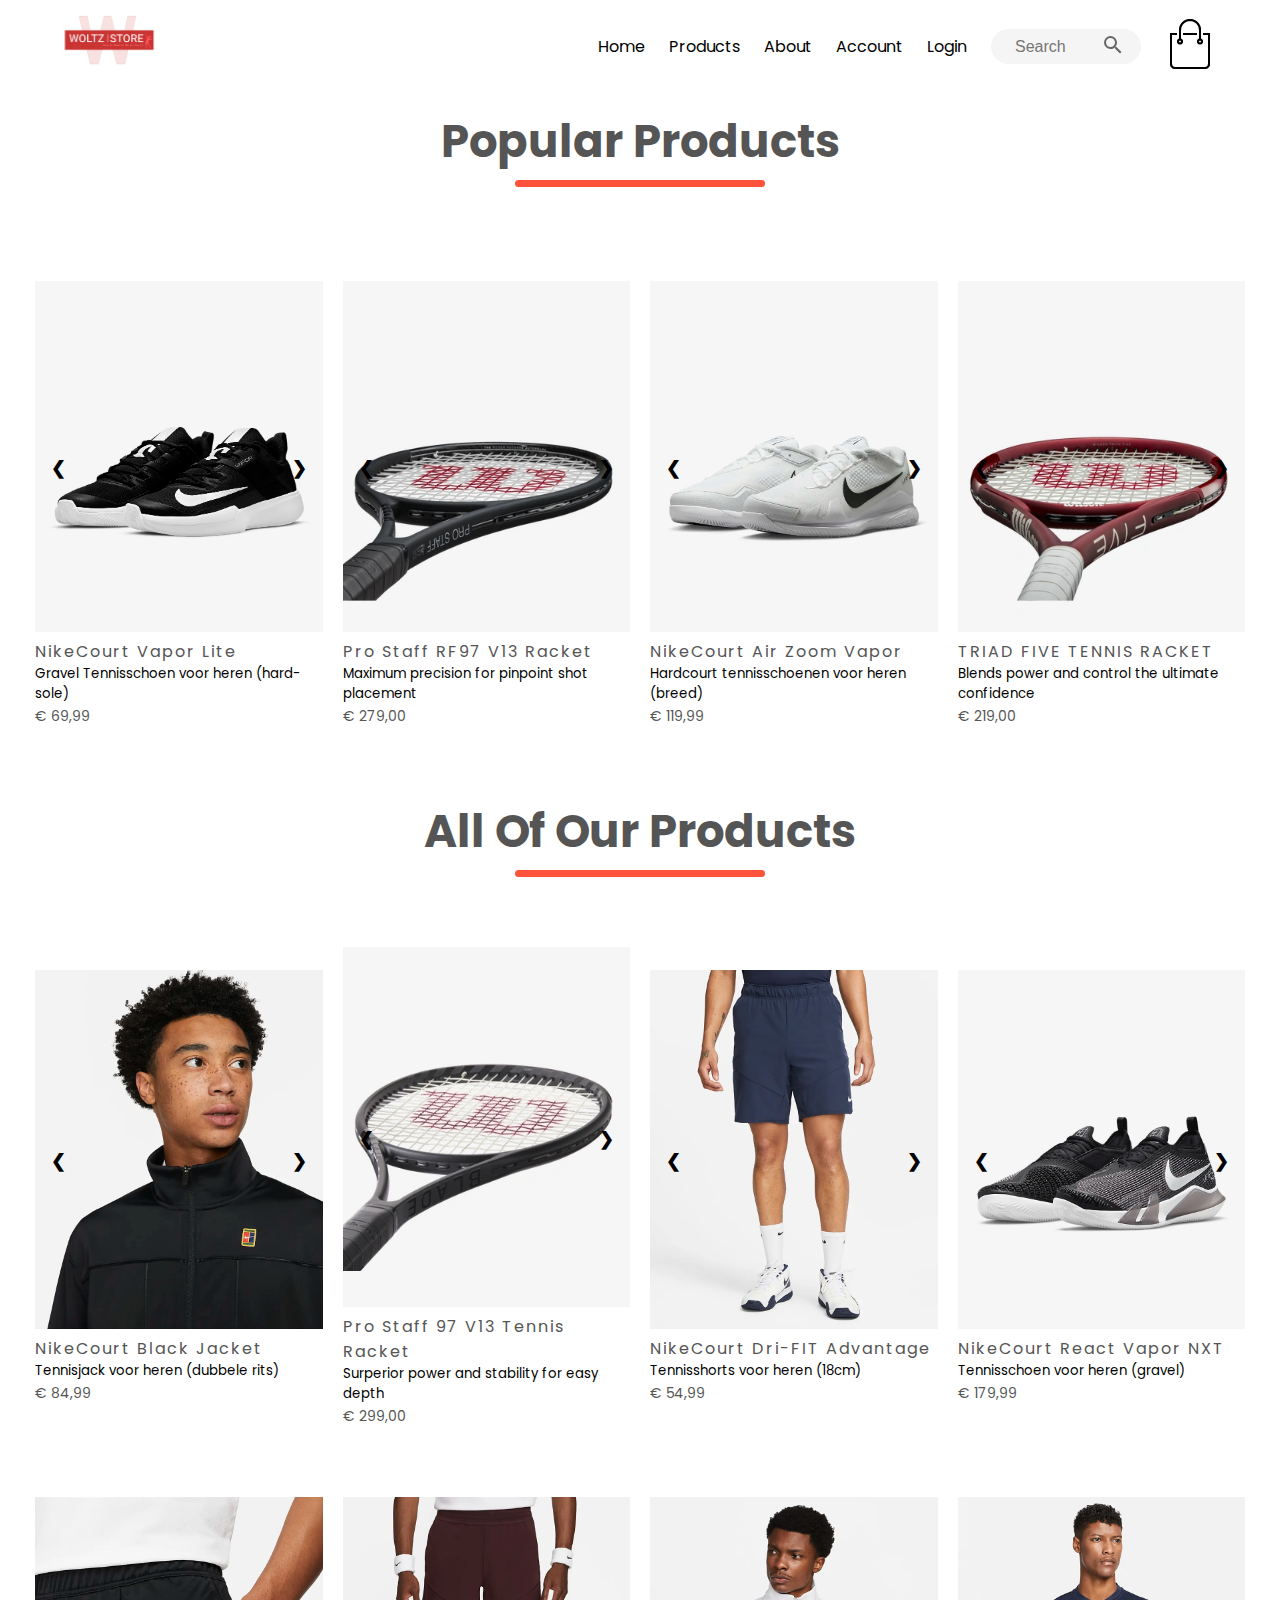
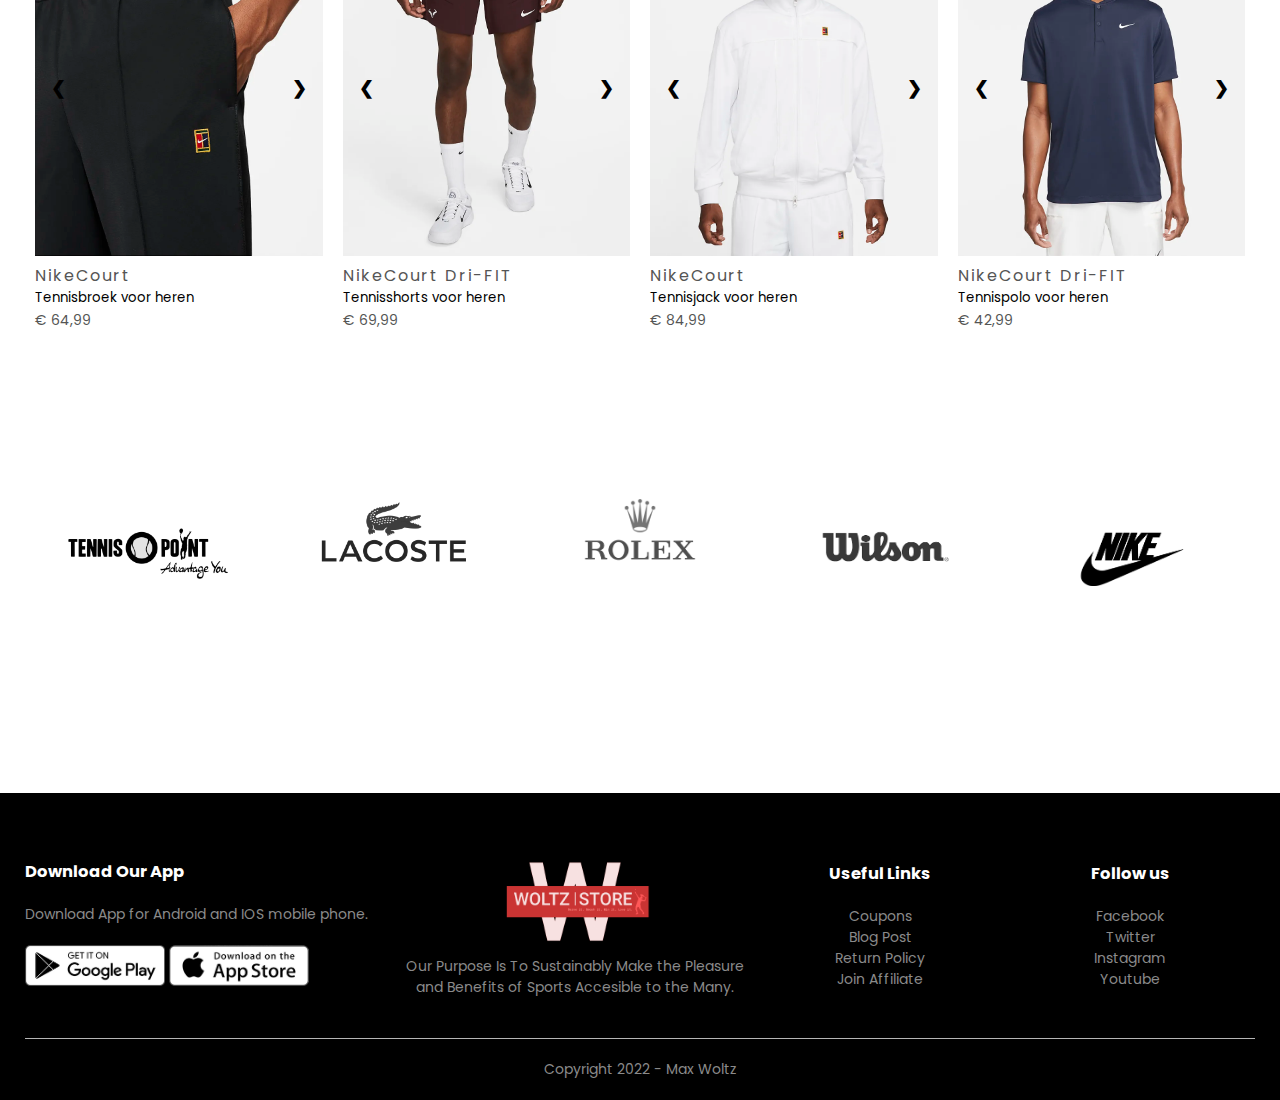
<file: products.html>
<!DOCTYPE HTML>
<html lang="en">
<head>
			<meta charset="UTF-8">
			<meta name="viewport" content="width=device-width, initial-scale=1.0">
			<title>All Products - Woltz | Store</title>
			<link rel="stylesheet" href="style.css">
			<link href="https://fonts.googleapis.com/css2?family=Poppins:wght@300;400;500;600;700&display=swap" 
			rel="stylesheet">
			<link rel="stylesheet" href="https://stackpath.bootstrapcdn.com/font-awesome/4.7.0/css/font-awesome.min.css">
			<link href="https://fonts.googleapis.com/css?family=Roboto&display=swap" rel="stylesheet">
			<script src="https://ajax.googleapis.com/ajax/libs/jquery/2.1.1/jquery.min.js"></script>
</head>
<body>


<div id="myNav" class="overlay">
  <a href="javascript:void(0)" class="closebtn" onclick="closeNav()">&times;</a>
  <div class="overlay-content">
    <a href="index.htm">Home</a>
    <a href="products.html">Products</a>
    <a href="#">About</a>
    <a href="#">Account</a>
    <a href="login.php">Login</a>
  </div>
</div>

	<div class="header2">
	<div class="container">
		<div class="navbar">
				<div class="logo">
						<img src="images/woltz-logo3.png" width="125px" class="myImg" alt="This is a WoltzStore website created by Max Woltz. &#169; Copyright all rights reserved.">
				</div>
				<nav>
					<ul id="MenuItems" class="nav-color">
						<li><a href="index.htm">Home</a></li>
						<li><a href="products.html">Products</a></li>
						<li><a href="">About</a></li>
						<li><a href="">Account</a></li>
						<li><a href="login.php">Login</a></li>
						<li class="silas">

						<div class="wrapper">
<form action="/action_page.php">
  <div class="searchBar">
    <input id="searchQueryInput" type="text" name="searchQueryInput" placeholder="Search" value="" />
    <button id="searchQuerySubmit" type="submit" name="searchQuerySubmit">
      <svg style="width:24px;height:24px" viewBox="0 0 24 24"><path fill="#666666" d="M9.5,3A6.5,6.5 0 0,1 16,9.5C16,11.11 15.41,12.59 14.44,13.73L14.71,14H15.5L20.5,19L19,20.5L14,15.5V14.71L13.73,14.44C12.59,15.41 11.11,16 9.5,16A6.5,6.5 0 0,1 3,9.5A6.5,6.5 0 0,1 9.5,3M9.5,5C7,5 5,7 5,9.5C5,12 7,14 9.5,14C12,14 14,12 14,9.5C14,7 12,5 9.5,5Z" />
      </svg>
    </button>
  </div>
</div>	
</form>

						</li>

							<li class="none">
<div class="fixed">
<div class="bottomMenu" style="display: block;"><img src="images/menu.png" onclick="openNav()"></div>

<script>
function openNav() {
  document.getElementById("myNav").style.height = "100%";
  $('.bottomMenu').fadeOut();
}
function closeNav() {
  document.getElementById("myNav").style.height = "0%";
  $('.bottomMenu').fadeIn();
}

</script>

<script type="text/javascript">
	$('.bottomMenu').hide();
        $(document).scroll(function() {
  var y = $(this).scrollTop();
  var h = window.innerHeight;
  if (y > h) {
    $('.bottomMenu').show();
  } else {
    $('.bottomMenu').hide();
  }
});
    </script>

</div>
						</li>
						</ul>
				</nav>
				<img src="images/cart-3.png" width="50px" class="carel">



				<img src="images/menu.png" class="menu-icon" onclick="menutoggle()">
		</div>
				
	</div>
  <div id="myModal" class="modal2">
  <span class="sluit">&times;</span>
  <img class="modal2-content" id="img01">
  <div id="caption"></div>
</div>
<!----- featured products ------>
	<div class="bigger-container">
		<h2 class="title">Popular Products</h2>
		<div class="row">
      <div class="col-4">
        
        <div class="slideshow-container">

    <div class="mySlides1">
    <img src="images/shoe-1-5.webp" style="width:100%" class="border-radius">
  </div>
  <div class="mySlides1">
    <img src="images/shoe-1-1.webp" style="width:100%" class="border-radius">
  </div>

  <div class="mySlides1">
    <img src="images/shoe-1-2.webp" style="width:100%" class="border-radius">
  </div>

  <div class="mySlides1">
    <img src="images/shoe-1-3.webp" style="width:100%" class="border-radius">
  </div>
  <div class="mySlides1">
    <img src="images/shoe-1-4.webp" style="width:100%" class="border-radius">
  </div>
 
  <div class="mySlides1">
    <img src="images/shoe-1-6.webp" style="width:100%" class="border-radius">
  </div>
  <div class="mySlides1">
    <img src="images/shoe-1-7.webp" style="width:100%" class="border-radius">
  </div>
  <div class="mySlides1">
    <img src="images/shoe-1-8.webp" style="width:100%" class="border-radius">
  </div>

  <a class="prev" onclick="plusSlides(-1, 0)">&#10094;</a>
  <a class="next" onclick="plusSlides(1, 0)">&#10095;</a>
</div>
        <h4 class="subtitle2">NikeCourt Vapor Lite</h4>
        <h5 class="subtitle">Gravel Tennisschoen voor heren (hard-sole)</h5>
              
        <p>€ 69,99</p>
      </div>
        <div class="col-4">
        
<div class="slideshow-container">
  <div class="mySlides2">
    <img src="images/racket-2-5.webp" style="width:100%" class="border-radius">
  </div>
  <div class="mySlides2">
    <img src="images/racket-2-1.webp" style="width:100%" class="border-radius">
  </div>

  <div class="mySlides2">
    <img src="images/racket-2-2.webp" style="width:100%" class="border-radius">
  </div>

  <div class="mySlides2">
    <img src="images/racket-2-3.webp" style="width:100%" class="border-radius">
  </div>
    <div class="mySlides2">
    <img src="images/racket-2-4.webp" style="width:100%" class="border-radius">
  </div>

  <a class="prev" onclick="plusSlides(-1, 1)">&#10094;</a>
  <a class="next" onclick="plusSlides(1, 1)">&#10095;</a>
</div>

        <h4 class="subtitle2">Pro Staff RF97 V13 Racket</h4>
        <h5 class="subtitle">Maximum precision for pinpoint shot placement</h5>
                
        <p>€ 279,00</p>
      </div>
      <div class="col-4">

        <div class="slideshow-container">
  <div class="mySlide1">
    <img src="images/shoe-2-5.webp" style="width:100%" class="border-radius">
  </div>
  <div class="mySlide1">
    <img src="images/shoe-2-1.webp" style="width:100%" class="border-radius">
  </div>

  <div class="mySlide1">
    <img src="images/shoe-2-2.webp" style="width:100%" class="border-radius">
  </div>

  <div class="mySlide1">
    <img src="images/shoe-2-3.webp" style="width:100%" class="border-radius">
  </div>
  <div class="mySlide1">
    <img src="images/shoe-2-4.webp" style="width:100%" class="border-radius">
  </div>
  <div class="mySlide1">
    <img src="images/shoe-2-6.webp" style="width:100%" class="border-radius">
  </div>
  <div class="mySlide1">
    <img src="images/shoe-2-7.webp" style="width:100%" class="border-radius">
  </div>
  <div class="mySlide1">
    <img src="images/shoe-2-8.webp" style="width:100%" class="border-radius">
  </div>

  <a class="prev" onclick="plusSlide(-1, 0)">&#10094;</a>
  <a class="next" onclick="plusSlide(1, 0)">&#10095;</a>
</div>      
        
        <h4 class="subtitle2">NikeCourt Air Zoom Vapor</h4>
        <h5 class="subtitle">Hardcourt tennisschoenen voor heren (breed)</h5>
                
        <p>€ 119,99</p>
      </div>
      <div class="col-4">
        
        <div class="slideshow-container">
    <div class="mySlide2">
    <img src="images/racket-3-5.webp" style="width:100%" class="border-radius">
  </div>
   <div class="mySlide2">
    <img src="images/racket-3-1.webp" style="width:100%" class="border-radius">
  </div>

  <div class="mySlide2">
    <img src="images/racket-3-2.webp" style="width:100%" class="border-radius">
  </div>

  <div class="mySlide2">
    <img src="images/racket-3-3.webp" style="width:100%" class="border-radius">
  </div>
  <div class="mySlide2">
    <img src="images/racket-3-4.webp" style="width:100%" class="border-radius">
  </div>

  <a class="prev" onclick="plusSlide(-1, 1)">&#10094;</a>
  <a class="next" onclick="plusSlide(1, 1)">&#10095;</a>
</div>

        <h4 class="subtitle2">TRIAD FIVE TENNIS RACKET</h4>
        <h5 class="subtitle">Blends power and control the ultimate confidence
        </h5>
              
        <p>€ 219,00</p>
      </div>
    </div>
	</div>
</div>
<!----- latest products ------>
	<div class="small-container">
		<h2 class="title">All Of Our Products</h2>
	 <div class="row">
      <div class="col-4">
        
        <div class="slideshow-container">
  <div class="mySlides3">
    <img src="images/vest-1-3.webp" style="width:100%">
  </div>

  <div class="mySlides3">
    <img src="images/vest-1-1.webp" style="width:100%">
  </div>

  <div class="mySlides3">
    <img src="images/vest-1-2.webp" style="width:100%">
  </div>
  <div class="mySlides3">
    <img src="images/vest-1-4.webp" style="width:100%">
  </div>
  <div class="mySlides3">
    <img src="images/vest-1-5.webp" style="width:100%">
  </div>
  <div class="mySlides3">
    <img src="images/vest-1-6.webp" style="width:100%">
  </div>

  <a class="prev" onclick="plusSlides3(-1, 0)">&#10094;</a>
  <a class="next" onclick="plusSlides3(1, 0)">&#10095;</a>
</div>
        <h4 class="subtitle2">NikeCourt Black Jacket</h4>
        <h5 class="subtitle">Tennisjack voor heren (dubbele rits)</h5>
              
        <p>€ 84,99</p>
      </div>
        <div class="col-4">
        
<div class="slideshow-container">
  <div class="mySlides4">
    <img src="images/racket-4-3.webp" style="width:100%">
  </div>

  <div class="mySlides4">
    <img src="images/racket-4-1.webp" style="width:100%">
  </div>
  <div class="mySlides4">
    <img src="images/racket-4-2.webp" style="width:100%">
  </div>
  <div class="mySlides4">
    <img src="images/racket-4-4.webp" style="width:100%">
  </div>
  <div class="mySlides4">
    <img src="images/racket-4-5.webp" style="width:100%">
  </div>

  <a class="prev" onclick="plusSlides3(-1, 1)">&#10094;</a>
  <a class="next" onclick="plusSlides3(1, 1)">&#10095;</a>
</div>

        <h4 class="subtitle2">Pro Staff 97 V13 Tennis Racket</h4>
        <h5 class="subtitle">Surperior power and stability for easy depth </h5>
                
        <p>€ 299,00</p>
      </div>
      <div class="col-4">

        <div class="slideshow-container">
  <div class="mySlides5">
    <img src="images/shorts-1-1.webp" style="width:100%">
  </div>

  <div class="mySlides5">
    <img src="images/shorts-1-2.webp" style="width:100%">
  </div>

  <div class="mySlides5">
    <img src="images/shorts-1-3.webp" style="width:100%">
  </div>
  <div class="mySlides5">
    <img src="images/shorts-1-4.webp" style="width:100%">
  </div>
  <div class="mySlides5">
    <img src="images/shorts-1-5.jfif" style="width:100%">
  </div>
  <div class="mySlides5">
    <img src="images/shorts-1-6.webp" style="width:100%">
  </div>
  <div class="mySlides5">
    <img src="images/shorts-1-7.webp" style="width:100%">
  </div>

  <a class="prev" onclick="plusSlides4(-1, 0)">&#10094;</a>
  <a class="next" onclick="plusSlides4(1, 0)">&#10095;</a>
</div>      
        
        <h4 class="subtitle2">NikeCourt Dri-FIT Advantage</h4>
        <h5 class="subtitle">Tennisshorts voor heren (18cm)</h5>

        <p>€ 54,99</p>
      </div>
      <div class="col-4">
        
        <div class="slideshow-container">
  <div class="mySlides6">
    <img src="images/shoe-3-5.webp" style="width:100%">
  </div>

  <div class="mySlides6">
    <img src="images/shoe-3-1.webp" style="width:100%">
  </div>

  <div class="mySlides6">
    <img src="images/shoe-3-2.webp" style="width:100%">
  </div>
  <div class="mySlides6">
    <img src="images/shoe-3-3.webp" style="width:100%">
  </div>
  <div class="mySlides6">
    <img src="images/shoe-3-4.webp" style="width:100%">
  </div>
  <div class="mySlides6">
    <img src="images/shoe-3-6.webp" style="width:100%">
  </div>
  <div class="mySlides6">
    <img src="images/shoe-3-7.jfif" style="width:100%">
  </div>
  <div class="mySlides6">
    <img src="images/shoe-3-8.webp" style="width:100%">
  </div>


  <a class="prev" onclick="plusSlides4(-1, 1)">&#10094;</a>
  <a class="next" onclick="plusSlides4(1, 1)">&#10095;</a>
</div>

        <h4 class="subtitle2">NikeCourt React Vapor NXT</h4>
        <h5 class="subtitle">Tennisschoen voor heren (gravel)</h5>
              
        <p>€ 179,99</p>
      </div>
    </div>
<div class="row">
      <div class="col-4">
        
        <div class="slideshow-container">
  
    <div class="mySlides7">
    <img src="images/broek-1-3.webp" style="width:100%">
  </div>
  <div class="mySlides7">
    <img src="images/broek-1-1.webp" style="width:100%">
  </div>

  <div class="mySlides7">
    <img src="images/broek-1-2.webp" style="width:100%">
  </div>

  <div class="mySlides7">
    <img src="images/broek-1-4.webp" style="width:100%">
  </div>
  <div class="mySlides7">
    <img src="images/broek-1-5.webp" style="width:100%">
  </div>
 
  <div class="mySlides7">
    <img src="images/broek-1-6.webp" style="width:100%">
  </div>

  <a class="prev" onclick="plusSlides5(-1, 0)">&#10094;</a>
  <a class="next" onclick="plusSlides5(1, 0)">&#10095;</a>
</div>
        <h4 class="subtitle2">NikeCourt</h4>
        <h5 class="subtitle">Tennisbroek voor heren</h5>
                
        <p>€ 64,99</p>
      </div>
        <div class="col-4">
        
<div class="slideshow-container">
  <div class="mySlides8">
    <img src="images/shorts-2-1.webp" style="width:100%">
  </div>
  <div class="mySlides8">
    <img src="images/shorts-2-2.webp" style="width:100%">
  </div>

  <div class="mySlides8">
    <img src="images/shorts-2-3.webp" style="width:100%">
  </div>

  <div class="mySlides8">
    <img src="images/shorts-2-4.jfif" style="width:100%">
  </div>
    <div class="mySlides8">
    <img src="images/shorts-2-5.webp" style="width:100%">
  </div>
  <div class="mySlides8">
    <img src="images/shorts-2-6.webp" style="width:100%">
  </div>
  <div class="mySlides8">
    <img src="images/shorts-2-7.webp" style="width:100%">
  </div>

  <a class="prev" onclick="plusSlides5(-1, 1)">&#10094;</a>
  <a class="next" onclick="plusSlides5(1, 1)">&#10095;</a>
</div>

        <h4 class="subtitle2">NikeCourt Dri-FIT</h4>
        <h5 class="subtitle">Tennisshorts voor heren</h5>
              
        <p>€ 69,99</p>
      </div>
      <div class="col-4">

        <div class="slideshow-container">
  <div class="mySlides9">
    <img src="images/vest-2-1.webp" style="width:100%">
  </div>
  <div class="mySlides9">
    <img src="images/vest-2-2.webp" style="width:100%">
  </div>

  <div class="mySlides9">
    <img src="images/vest-2-3.webp" style="width:100%">
  </div>

  <div class="mySlides9">
    <img src="images/vest-2-4.webp" style="width:100%">
  </div>
  <div class="mySlides9">
    <img src="images/vest-2-5.webp" style="width:100%">
  </div>
  <div class="mySlides9">
    <img src="images/vest-2-6.webp" style="width:100%">
  </div>

  <a class="prev" onclick="plusSlides6(-1, 0)">&#10094;</a>
  <a class="next" onclick="plusSlides6(1, 0)">&#10095;</a>
</div>      
        
        <h4 class="subtitle2">NikeCourt</h4>
        <h5 class="subtitle">Tennisjack voor heren</h5>
                
        <p>€ 84,99</p>
      </div>
      <div class="col-4">
        
        <div class="slideshow-container">
  
    <div class="mySlides10">
    <img src="images/shirt-1-1.webp" style="width:100%">
  </div>
  <div class="mySlides10">
    <img src="images/shirt-1-2.webp" style="width:100%">
  </div>

  <div class="mySlides10">
    <img src="images/shirt-1-3.webp" style="width:100%">
  </div>

  <div class="mySlides10">
    <img src="images/shirt-1-4.webp" style="width:100%">
  </div>

  <a class="prev" onclick="plusSlides6(-1, 1)">&#10094;</a>
  <a class="next" onclick="plusSlides6(1, 1)">&#10095;</a>
</div>

        <h4 class="subtitle2">NikeCourt Dri-FIT</h4>
        <h5 class="subtitle">Tennispolo voor heren
        </h5>
                
        <p>€ 42,99</p>
      </div>
    </div>
</div>
<!----------- brands ----------->

	<div class="brands">
		<div class="small-container">
			<div class="row">
				<div class="col-5">
          <a href="https://www.tennis-point.nl/" target="_blank">
					<img src="images/Logo-Tennispoint.png">
          </a>
				</div>
				<div class="col-5">
          <a href="https://www.lacoste.com/nl/" target="_blank">
					<img src="images/logo-Lacoste.png">
          </a>
				</div>
				<div class="col-5">
          <a href="https://www.rolex.com/nl" target="_blank">
					<img src="images/logo-Rolex.png">
          </a>
				</div>
				<div class="col-5">
          <a href="https://www.wilson.com/en-us/tennis/tennis-rackets" target="_blank">
					<img src="images/logo-Wilson.png">
          </a>
				</div>
				<div class="col-5">
          <a href="https://www.nike.com/nl/" target="_blank">
					<img src="images/logo-Nike.png" class="Nike">
          </a>
				</div>
			</div>
		</div>
	</div>

<!----------- footer ---------->
	
	<div class="footer">
		<div class="container">
			<div class="row">
				<div class="footer-col-1">
					<h3>Download Our App</h3>
					<p>Download App for Android and IOS mobile phone.</p>
					<div class="app-logo">
						<img src="images/play-store.png">
						<img src="images/app-store.png">
					</div>
				</div>
				<div class="footer-col-2">
					<img src="images/woltz-logo3.png" class="myImg" alt="This is a WoltzStore website created by Max Woltz. &#169; Copyright all rights reserved.">
					<p>Our Purpose Is To Sustainably Make the Pleasure and Benefits of Sports Accesible to the Many.</p>
				</div>
				<div class="footer-col-3">
					<h3>Useful Links</h3>
					<ul>
						<li>Coupons</li>
						<li>Blog Post</li>
						<li>Return Policy</li>
						<li>Join Affiliate</li>
					</ul>
				</div>
				<div class="footer-col-4">
					<h3>Follow us </h3>
					<ul>
						<li>Facebook</li>
						<li>Twitter</li>
						<li>Instagram</li>
						<li>Youtube</li>
					</ul>
				</div>
			</div>
			<hr>
			<p class="copyright">Copyright 2022 - Max Woltz</p>
		</div>
	</div>
<!---------- js for toggle menu --------->
	<script type="text/javascript">
		var MenuItems = document.getElementById("MenuItems")

		MenuItems.style.maxHeight = "0px";

		function menutoggle(){
			if(MenuItems.style.maxHeight == "0px")
			{
				MenuItems.style.maxHeight = "330px";
			}
			else
			{
				MenuItems.style.maxHeight = "0px";
			}
		}
	</script>
<script>
let slideIndex = [1,1];
let slideId = ["mySlides1", "mySlides2"]
showSlides(1, 0);
showSlides(1, 1);

function plusSlides(n, no) {
  showSlides(slideIndex[no] += n, no);
}

function showSlides(n, no) {
  let i;
  let x = document.getElementsByClassName(slideId[no]);
  if (n > x.length) {slideIndex[no] = 1}    
  if (n < 1) {slideIndex[no] = x.length}
  for (i = 0; i < x.length; i++) {
     x[i].style.display = "none";  
  }
  x[slideIndex[no]-1].style.display = "block";  
}
</script>
<script>

let slideIndex2 = [1,1];
let slideId2 = ["mySlide1", "mySlide2"]
showSlide(1, 0);
showSlide(1, 1);

function plusSlide(n, no) {
  showSlide(slideIndex2[no] += n, no);
}

function showSlide(n, no) {
  let i;
  let x = document.getElementsByClassName(slideId2[no]);
  if (n > x.length) {slideIndex2[no] = 1}    
  if (n < 1) {slideIndex2[no] = x.length}
  for (i = 0; i < x.length; i++) {
     x[i].style.display = "none";  
  }
  x[slideIndex2[no]-1].style.display = "block";  
}
</script>

<script>

let slideIndex3 = [1,1];
let slideId3 = ["mySlides3", "mySlides4"]
showSlides3(1, 0);
showSlides3(1, 1);

function plusSlides3(n, no) {
  showSlides3(slideIndex3[no] += n, no);
}

function showSlides3(n, no) {
  let i;
  let x = document.getElementsByClassName(slideId3[no]);
  if (n > x.length) {slideIndex3[no] = 1}    
  if (n < 1) {slideIndex3[no] = x.length}
  for (i = 0; i < x.length; i++) {
     x[i].style.display = "none";  
  }
  x[slideIndex3[no]-1].style.display = "block";  
}
</script>

<script>

let slideIndex4 = [1,1];
let slideId4 = ["mySlides5", "mySlides6"]
showSlides4(1, 0);
showSlides4(1, 1);

function plusSlides4(n, no) {
  showSlides4(slideIndex4[no] += n, no);
}

function showSlides4(n, no) {
  let i;
  let x = document.getElementsByClassName(slideId4[no]);
  if (n > x.length) {slideIndex4[no] = 1}    
  if (n < 1) {slideIndex4[no] = x.length}
  for (i = 0; i < x.length; i++) {
     x[i].style.display = "none";  
  }
  x[slideIndex4[no]-1].style.display = "block";  
}
</script>

<script>

let slideIndex5 = [1,1];
let slideId5 = ["mySlides7", "mySlides8"]
showSlides5(1, 0);
showSlides5(1, 1);

function plusSlides5(n, no) {
  showSlides5(slideIndex5[no] += n, no);
}

function showSlides5(n, no) {
  let i;
  let x = document.getElementsByClassName(slideId5[no]);
  if (n > x.length) {slideIndex5[no] = 1}    
  if (n < 1) {slideIndex5[no] = x.length}
  for (i = 0; i < x.length; i++) {
     x[i].style.display = "none";  
  }
  x[slideIndex5[no]-1].style.display = "block";  
}
</script>

<script>

let slideIndex6 = [1,1];
let slideId6 = ["mySlides9", "mySlides10"]
showSlides6(1, 0);
showSlides6(1, 1);

function plusSlides6(n, no) {
  showSlides6(slideIndex6[no] += n, no);
}

function showSlides6(n, no) {
  let i;
  let x = document.getElementsByClassName(slideId6[no]);
  if (n > x.length) {slideIndex6[no] = 1}    
  if (n < 1) {slideIndex6[no] = x.length}
  for (i = 0; i < x.length; i++) {
     x[i].style.display = "none";  
  }
  x[slideIndex6[no]-1].style.display = "block";  
}
</script>
<script>
var modal2 = document.getElementById('myModal');

var img = document.getElementsByClassName('myImg');
var modal2Img = document.getElementById("img01");
var captionText = document.getElementById("caption");

var showModal = function(){
    modal2.style.display = "block";
    modal2Img.src = this.src;
    captionText.innerHTML = this.alt;
}

for (var i = 0; i < img.length; i++) {
    img[i].addEventListener('click', showModal);
}

var span = document.getElementsByClassName("sluit")[0];

span.onclick = function() { 
    modal2.style.display = "none";
}
</script>

</body>
</html>
</file>
<file: style.css>
*{
	margin:0;
	padding:0;
	box-sizing: border-box;
}

body{
	font-family: 'Poppins', sans-serif;
}

nav{
	flex: 1;
	text-align: right;
}

.navbar{
	display: flex;
	align-items: center;
	padding: 10px 20px 20px 20px;
}

nav ul li a.login{
	text-align: right;
}

.nav-2{
	text-align: left;

}

nav ul{
	display: inline-block;
	list-style-type: none;
}

nav ul li{
	display: inline-block;
	margin-right: 20px;
	vertical-align: middle;
}

.none{
	margin-right: 	0px;
}

a{
	text-decoration: none;
	color: #fbfcf8;
}

p{
	color: #555;
}

.logo{
	margin-top: 0px;
}

.container{
	max-width: 1500px;
	margin: auto;
	padding-left: 25px;
	padding-right: 25px;
}

.container_{
	max-width: 1500px;
	margin: auto;
	padding-left: 25px;
	padding-right: 25px;
}

.container3{
	max-width: 1500px;
	margin: auto;
	padding-left: 25px;
	padding-right: 25px;
	background-color: ;
}

.carel{
	margin-right: 20px;
}

.col-rolex{
	position: relative;
	display: flex;
	align-items: ;
	flex-wrap: wrap;
	float: ;
	background-color: ;
	border-radius: 10px;
	border: 0px solid #A37E2C;
	color: #fff;
}

.col-rolex2{
	position: relative;
	display: flex;
	align-items: ;
	flex-wrap: wrap;
	float: ;
	background-color: ;
	border-radius: 10px;
	border: 0px solid #A37E2C;
	color: black;
}

#col-rolex-box-2{
	width: 85px;
	font-size: 15px;
	text-align: left;
	padding-left: 10px;
}

#col-rolex-box-up-2{
	margin-top: 18px;
	height: 22px;
	margin-bottom: 3px;
}

#col-rolex-box-down-2{
	height: 25px;
}

#col-rolex-box{
	width: 105px;
}

#col-rolex-box-up{
	width: 100%;
}

#col-rolex-box-down{
	width: 100%;
}

.row{
	display: flex;
	align-items: center;
	flex-wrap: wrap;
	justify-content: space-around;
}

.row-special{
	align-items: center;
	flex-wrap: wrap;
	justify-content: space-around;
	display: flex;
}

.row-front{
	display: flex;
	align-items: center;
	flex-wrap: wrap;
	justify-content: space-around;
	padding-left: 50px;
	margin-top: 250px;
}

.col-2{
	flex-basis: 50%;
	min-width: 300px;
}

.col-2 img{
	max-width: 100%;
	padding: 50 px 0;
}

#title.col-2 h1{
	font-size: 50px;
	line-height: 60px;
	margin: 25px 0;
	color: #fbfcf8;
	-webkit-text-stroke: 0px black;
}

#title.col-2 p{
	color: #fbfbf9;
	-webkit-text-stroke: 0.1px black;
	font-size: 18px;
	padding-left: 25px;
}

#title2.col-2 h1{
	font-size: 50px;
	line-height: 60px;
	margin: 25px 0;
	color: #fbfcf8;
	-webkit-text-stroke: 0px black;
}

#title2.col-2 p{
	color: #fbfbf9;
	-webkit-text-stroke: 0.1px black;
	font-size: 18px;
	padding-left: 25px;
}

.btn{
	display: inline-block;
	background: #ff523b;
	color: #fff;
	padding: 8px 30px;
	margin: 30px 0;
	border-radius: 30px;
	transition: background 0.5s;;
}

.btn:hover{
	background:  #563434;
}

.btn-center{
	text-align: center;
}

.btn-table-1{
	display: inline-block;
	background: #fff;
	padding: 8px 30px;
	margin: 0 0 30px 0;
	transition: background 0.5s;
	font-family: 'roboto_bold';
    font-size: 25px;
    text-transform: uppercase;
    color: #051224;
    border-bottom: 2px solid #fff;
}

.btn-table-1:hover{
	border-bottom: 2px solid #00aeef;
	cursor: pointer;
}

.btn-table-2{
	display: inline-block;
	background: #fff;
	padding: 8px 30px;
	margin: 0 0 30px 0;
	transition: background 0.5s;
	font-family: 'roboto_bold';
    font-size: 25px;
    text-transform: uppercase;
    color: #051224;
    border-bottom: 2px solid #fff;
}

.btn-table-2:hover{
	border-bottom: 2px solid #00aeef;
	cursor: pointer;
}

.border-radiu{
	border: 2px solid black;
	border-radius: 0px;
}

.header{
	background-image: url('images/wimbledon-2.jpg');
	background-size: cover;
	height: 100vh;
	animation-name: homescreen;
	animation-duration: 28s;
	animation-iteration-count: infinite;
}

.nav-color a{
	color: black;
}

.header2{
	background-image: url(/*'images/gravel.jpg'*/);
	background-size: cover;
	height: /*100vh*/;
}

.header2 .row{
	margin-top: 84px;
}

.header .row{
	margin-top: 84px;
}

.line{
	width: 100%;
	height: 3px;
	border-radius: 2px;
	background-color: #111;
	margin-bottom: 5px;
}

.alcaraz{
	margin: 90px 0 ;
}

.title-alcaraz{
	text-align: center;
    margin: 0 auto 75px;
    position: relative;
    line-height: 100px;
    font-family: 'personalfont';
    font-size: 70px;
    letter-spacing: -4px;
    text-transform: uppercase;
    text-shadow: 3px 3px #555;
}

.title-alcaraz:after{
	content: '';
    background: #111;
    width: 30%;
    height: 10px;
    border-radius: 5px;
    position: absolute;
    bottom: 0;
    left: 50%;
    transform: translateX(-50%);
    box-shadow: 3px 3px #555;;
}

.alcaraz-container{
	max-width: 1850px;
	margin: auto;
	padding-left: 25px;
	padding-right: 25px;
	text-align: center;
}

.row2{
}

.col-alcaraz img{
	width: 95%;
}

.col-alcaraz-text{;
	margin-top: 25px;
	font-size: 20px;
}

.col-alcaraz-text-2{
	font-size: 75px;
	font-weight: bolder;
	font-family: 'personalfont';
	text-transform: uppercase;
	letter-spacing: -4px;
}

.btn-2{
	display: inline-block;
	background: #111;
	color: #fff;
	padding: 8px 30px;
	margin-top: 20px;
	margin-bottom: 20px;
	border-radius: 30px;
	transition: background 0.5s;
}

.btn-2:hover{
	background:  #757575;
}

.btn-2-rolex{
    display: inline-block;
    background: #fff;
    color: #006039;
    padding: 8px 30px;
    margin-top: 20px;
    margin-bottom: 20px;
    border-radius: 30px;
    border: 2px solid #A37E2C;
    transition: background 0.5s;
}

.shoes{
	margin: 90px 0;
}

.shoes-container{
	max-width: 1800px;
	margin: auto;
	padding-left: 25px;
	padding-right: 25px;
	text-align: center;
}

.row3{
}

.col-shoes img{
	width: 100%;
}

.col-shoes-text{;
	margin-top: 25px;
	font-size: 20px;
	margin-bottom: 0px;
}

.col-shoes-text-2{
	font-size: 75px;
	font-weight: bolder;
	font-family: 'personalfont';
	text-transform: uppercase;
	letter-spacing: -4px;
}

.btn-3{
	display: inline-block;
	background: #111;
	color: #fff;
	padding: 8px 30px;
	margin-top: 20px;
	margin-bottom: 20px;
	border-radius: 30px;
	transition: background 0.5s;
}

.btn-3:hover{
	background:  #757575;
}

.categories{	
	margin: 70px 0;
}

.col-3{
	flex-basis: 30%;
	min-width: 250px;
	margin-bottom: 30px;
	transition: transform 0.5s;
}

.col-3-2{
	min-width: 250px;
	margin-bottom: 30px;
}

.col-3 img{
	width: 100%;
}

.col-3-rolex{
	flex-basis: 30%;
	min-width: 250px;
	margin-bottom: 30px;
	font-family:'Poppins', sans-serif;
	letter-spacing: 4px;
	text-align: center;
	transition: transform 0.5s;
	font-size: 15px;
}

.col-3-rolex img{
	width: 100%;
}

.col-3-rolex:hover {
    transform: translateY(-5px);
}

#margin{
	margin-bottom: 5px;
}

.col-3:hover {
    transform: translateY(-5px);
}

.small-container{
	max-width: 1650px;
	margin: auto;
	padding-left: 25px;
	padding-right: 25px;
}

.bigger-container{
	max-width: 1650px;
	margin: auto;
	padding-left: 25px;
	padding-right: 25px;
}

.col-4{
	flex-basis: 25%;
	padding: 10px;
	min-width: 200px;
	margin-bottom: 50px;
	transition: transform 0.5s;
}

.col-4 img{
	width: 100%;
}

.subtitle{
	font-weight: 400;
	letter-spacing: 0px;
	margin-bottom: 2px;
}

.subtitle2{
	letter-spacing: 2px;
}

.subtitle4{
	font-weight: 400;
	letter-spacing: 0px;
	margin-bottom: 2px;
	color: #F5F5F5;
}

.subtitle3{
	letter-spacing: 2px;
	color: #fff;
}

.title{
	text-align: center;
	margin: 0 auto 60px;
	position: relative;
	line-height: 90px;
	color: #555;
	font-size: 45px;
}

.title:after{
	content: '';
	background: #ff523b;
	width: 250px;
	height: 7px;
	border-radius: 5px;
	position: absolute;
	bottom: 0;
	left: 50%;
	transform: translateX(-50%);
}

.title2{
	text-align: center;
	margin: 0 auto 60px;
	position: relative;
	line-height: 90px;
	color: #fff;
	font-size: 45px;
	margin-top: 25px;
}

.title2:after{
	content: '';
	background: #ff523b;
	width: 250px;
	height: 7px;
	border-radius: 5px;
	position: absolute;
	bottom: 0;
	left: 50%;
	transform: translateX(-50%);
}

.title3{
	text-align: center;
	margin: 0 auto 60px;
	position: relative;
	line-height: 90px;
	color: #555;
	font-size: 45px;
	margin-top: 50px;
}

.title3:after{
	content: '';
	background: #ff523b;
	width: 250px;
	height: 7px;
	border-radius: 5px;
	position: absolute;
	bottom: 0;
	left: 50%;
	transform: translateX(-50%);
}

h4{
	color: #555;
	font-weight: normal;
}

.col-4 p{
	font-size: 14px;
}

.rating .fa{
	color: #ff523b;
}

.col-4:hover{
	transform:  translateY(-5px);
}
/*-------- offer --------------*/

.offer{
	background:  radial-gradient(#d3d3d3 ,#EC8856);
	margin-top: 80px;
	padding: 30px 0;
	margin-bottom: 45px;
}

.col-2 #offer-img{
	padding: 50px;
}

small{
	color: #555;
}

.special{
	flex-basis: 55%;
}

/*---------- news -----------*/

.testimonial{
	padding-top: 60px;
	padding-bottom: 80px;
}

.testimonial .col-3{
	flex-basis: 45%;
	text-align: center;
	padding: 30px 30px;
	box-shadow: 0 0 20px 0px rgba(0, 0, 0, 0.1);
	cursor: pointer;
	transition: transform 0.5s;
}

.testimonial .col-3 img{
	width: 100%;
}

.testimonial .col-3:hover{
	transform: translateY(-10px);
}

.testimonial .col-3-2{
	flex-basis: 30%;
	text-align: center;
	padding: 30px 30px;
	box-shadow: 0 0 20px 0px rgba(0, 0, 0, 0.1);
	cursor: pointer;
	transition: transform 0.5s;
}

.testimonial .col-3-2 img{
	width: 100%;
}

.testimonial .col-3-2:hover{
	transform: translateY(-10px);
}

.fa.fa-quote-left{
	font-size: 34px;
	color: #ff523b;
}

.col-3 p{
	font-size: 12px;
	margin: 12px 0;
	color: #777;
}

.testimonial .col-3 h3{
	font-weight: 600;
	color: #555;
	font-size: 16px;
}

.col-3-2 p{
	font-size: 12px;
	margin: 12px 0;
	color: #777;
}

.testimonial .col-3-2 h3{
	font-weight: 600;
	color: #555;
	font-size: 16px;
}

/*--------------- brands ------------*/
.brands{
	margin: 100px auto 200px auto;
}

.Nike{
	padding-top: 15px;
}

.col-5{
	width: 160px;
}

.col-5 img{
	width: 100%;
	cursor: pointer;
	filter: grayscale(100%);
}

.col-5 img:hover{
	filter: grayscale(0);
}

/*------------- footer ------------*/

.footer{
	background: #000;
	color: #8a8a8a;
	font-size: 14px;
	padding: 60px 0 20px;
}

.footer p{
	color: #8a8a8a;
}

.footer h3{
	color: #fff;
	margin-bottom: 20px;
}

.footer-col-1, .footer-col-2, .footer-col-3, .footer-col-4{
	min-width: 250px;
	margin-bottom: 20px;
}

.footer-col-1{
	flex-basis: 30%;
}

.footer-col-2{
	flex: 1;
	text-align: center;
}

.footer-col-2 img{
	margin-bottom: 0px;
	width: 200px;
}

.footer-col-3, .footer-col-4{
	flex-basis: 12%;
	text-align: center;
}

ul{
	list-style-type: none;
}

.app-logo{
	margin-top: 20px;
}

.app-logo img{
	width: 140px;
}

.footer hr{
	border: none;
	background: #b5b5b5;
	height: 1px;
	margin: 20px 0;
}

.copyright{
	text-align: center;
}

.menu-icon{
	width: 28px;
	margin-left: 20px;
	display: none;
}

.category-video{
	 max-width: 1650px;
    margin: auto;
    padding-left: 25px;
    padding-right: 25px;
}

.titleVideo{
	margin: 80px auto 50px;
    position: relative;
    width: 100%;
    text-align: center;
}

.titleImage{
    width: 15%;
}

.video-container{
	max-width: 1600px;
	margin: auto;
	padding-left: 25px;
    padding-right: 25px;
    text-align: center;
}

.video{
	width: 100%;
}

.col-video-text{
	font-size:45px ;
	text-transform: uppercase;
	letter-spacing: 7px;
	font-weight: 400;
	margin-bottom: 10px;
}

.col-video-text-2{
	font-size:20px ;
	text-transform: uppercase;
	letter-spacing: 4px;
	font-weight: 400;
	margin-bottom: 5px;
}

.tea{ 
	width: 100px;
}


.overlay {
  height: 0%;
  width: 100%;
  position: fixed;
  z-index: 1;
  top: 0;
  left: 0;
  background-color: rgb(0,0,0);
  background-color: rgba(0,0,0, 0.9);
  overflow-y: hidden;
  transition: 0.5s;
}

.overlay-content {
  position: relative;
  top: 25%;
  width: 100%;
  text-align: center;
  margin-top: 30px;
}

.overlay a {
  padding: 8px;
  text-decoration: none;
  font-size: 36px;
  color: #818181;
  display: block;
  transition: 0.3s;
}

.overlay a:hover, .overlay a:focus {
  color: #f1f1f1;
}

.overlay .closebtn {
  position: absolute;
  top: 20px;
  right: 45px;
  font-size: 60px;
}

@media screen and (max-height: 450px) {

  .overlay {
  	overflow-y: auto;
  }

  .overlay a {
  	font-size: 20px
  }

  .overlay .closebtn {
 	 font-size: 40px;
  	top: 15px;
  	right: 35px;
  }
}

/*--------- mobile --------------*/
@media only screen and (max-width: 900px){
    
 	nav ul{
 		position: absolute;
 		top: 70px;
 		left: 0;
 		background: #333;
 		width: 100%;
 		overflow: hidden;
 		transition: max-height 0.5s;
 		z-index: 1;
 	}

 	nav ul li{
 		display: block;
 		margin-right: 50px;
 		margin-top: 10px;
 		margin-bottom: 10px;
 	}

 	.nav-color a{
 		color: #fff;
 	}

 	.header{
 		background-image: url('images/iphone_wallpaper.webp');
 		background-size: cover;
		height: 100vh;
		animation-name: homescreen2;
		animation-duration: 28s;
		animation-iteration-count: infinite;
 	}

 	@keyframes homescreen2{

	 	0%
	 	{
	 		background-image: url('images/iphone_wallpaper.webp');
	 	}

	 	25%
	 	{
	 		background-image: url('images/iphone_wallpaper2.webp');
	 	}

	 	50%
	 	{
	 		background-image: url('images/iphone_wallpaper.jpg');
	 	}

	 	75%
	 	{
	 		background-image: url('images/iphone_wallpaper3.webp');
	 	}
	}

	.line{
		height: 0px !important;
	}

	#title.col-2 p {
    color: #fbfbf9;
    -webkit-text-stroke: 0px black;
    font-size: 18px;
    padding-left: 25px;
	}

	.col-4{
		flex-basis: 50%;
	}

 	.menu-icon{
 		display: block;
 		cursor: pointer;
 	}

 	.modal-content{
 		width: 75%;
 	}

 	nav ul li .wrapper{
	float: 	right;
	}

	.prev{
		left: 0;
	}

	.carel{
		margin-bottom: 8px;
	}

	.silas{
	height: 35px;
	margin-bottom: 15px;
	}

	.simon{
		float: right;
		margin-top: 10px;
	}

	.none{
		margin-top: 0px;
		margin-bottom: 0px;
	}

	nav ul li.wrapper{
		margin-bottom: 0px;
	}

	#col-rolex-box-up-2{
		margin-bottom: 1px;
	}

	.overlay-content {
 	top: 12%;
 	}

 	nav{
 		padding-top: 0px;
 	}

 	.navbar{
 		padding-top: 10px;
	}

	.col-rolex{
		padding-right: 25px;
	}

	.col-rolex2{
		padding-right: 25px;
	}

	.row-front{
		padding-left:10px;
			padding-top: 400px;
	}

	.h1-padding h1{
		padding-bottom: 15px;
	}

	.container_{
	max-width: 1500px;
	margin: auto;
	padding-left: 0px;
	padding-right: 0px;
	}
}

@media only screen and (min-width: 500px) {
	.mobile-only {
		display:none !important;
	}
} 

@media only screen and (max-width: 501px) {
	.desktop-only {
		display:none !important;
	}

	.alcaraz{
		margin-bottom: 10px;
	}

	.col-3-rolex img{
		width: 85%;
	}
} 

@media only screen and (max-width: 1165px){

 	.simon{
 		margin-right: 15px;
 		margin-top: 8px;
 	}

 	.carel{
 		width: 40px;
 	}

 	nav{
 		padding-top: 20px;
 	}

 	.navbar{
 		padding-top: 0px;
 	}
}

@media only screen and (max-width: 700px){

	.testimonial .col-3 h3 {
	    font-weight: 600;
	    color: #555;
	    font-size: 13px;
	}

	.testimonial .col-3-2 h3 {
	    font-weight: 600;
	    color: #555;
	    font-size: 13px;
	}
}

@media only screen and (max-width: 700px){

	.testimonial .col-3{
		flex-basis: 100%;
		margin: 0 20px 20px 20px;

	}

	.testimonial .col-3-2{
	    flex-basis: 100%;
	    margin: 0 20px 20px 20px ;
	}
}

@media only screen and (max-width: 675px){

	.col-2, .col-3, .col-4 {
	    flex-basis: 100%;
	}
}

 /*---- mobile width<600 ----*/
@media only screen and (max-width: 600px){

	.testimonial .col-3, .testimonial .col-3-2{
		margin-right: 0px;
		margin-left: 0px;
	}

	.col-5 img{
		width: 80%;
	}

	.testimonial{
		padding-top: 20px;
		padding-bottom: 80px;
	}

	.h1-padding{ 	
		text-align: center;
	}

 	.row{
		text-align: center;
	}

	.row-special{
		text-align: center;
		display: block;
	}

	.col-alcaraz-text-2{
		font-size: 45px ;
	}

	.col-shoes-text-2{
		font-size: 35px;
	}

	.col-3 img{
		width: 95%;
	}

	.title-alcaraz{
		font-size: 45px;
	}

	.col-4{
		margin-bottom: 10px;
	}

	.title{
		line-height: 70px;
		font-size: 30px;
		margin-bottom: 45px;
	}

	.title:after{
		width: 150px;
	}

	.title3{
		line-height: 70px;
		font-size: 30px;
		margin-bottom: 45px;
		margin-top: 40px;
	}

	.title3:after{
		width: 150px;
	}

	.title2{
		line-height: 70px;
		font-size: 30px;
		margin-bottom: 45px;
	}

	.title2:after{
		width: 150px;
	}

	.titleImage {
    width: 25%;
	}

	.titleVideo{
		margin: 50px auto 30px ;
	}

	.col-video-text {
    font-size: 14px;
    letter-spacing: 5px;
	}

	.col-video-text-2 {
    font-size: 11px;
    letter-spacing: 3px;
	}

	.tea{
		width: 35px;
	}

	.col-3-rolex {
		font-size: 12px;
	}

	.margin{
		margin-bottom: 5px;
	}

	.categories{
		margin: 20px 0 50px 0;
	}

	.btn-table-1{
		    font-size: 20px;
	}

	.btn-table-2{
		    font-size: 20px;
	}

	.table-image{
		width: 30px;
		vertical-align: middle;
	}

	.row-front{
	padding-left:px;
	padding-top: 400px;
	}
}

 /*---- mobile width>600 ----*/
@media only screen and (min-height: 601px){

 	.modal-content{
 		width: 35%;
 	}
 }

@keyframes homescreen{

 	0%
 	{
 		background-image: url('images/wimbledon-2.jpg');
 	}

 	25%
 	{
 		background-image: url('images/roland-garros.jpg');
 	}

 	50%
 	{
 		background-image: url('images/us-open.jpg');
 	}

 	75%
 	{
 		background-image: url('images/australian-open.jpg');
 	}
}
.demo-container {
	border-radius: 0.5em;
}

.demo-container.clocks{
}

.demo-container.clocks.single{
	padding: 7px;
	display: inline-block;
}

.demo-container.clocks.single .clock {
	height: 65px;
	width: 65px;
	padding: 0;
	margin: 0;
}

.clock-natgeo-base {
	background-image: 
}

.clock {
	border-radius: 50%;
	background-repeat: no-repeat;
	background-position: center;
	background-image: url([data-uri]);
	background-color: #fff;
	background-size: 108%;
	height: 20em;
	padding-bottom: 31%;
	position: relative;
	width: 20em;
}

.clock.simple:after {
	background: #000;
	border-radius: 50%;
	content: "";
	position: absolute;
	left: 50%;
	top: 50%;
	transform: translate(-50%, -50%);
	width: 5%;
	height: 5%;
	z-index: 10;
}

.minutes-container, .hours-container, .seconds-container {
	position: absolute;
	top: 0;
	right: 0;
	bottom: 0;
	left: 0;
}

.hours {
	background: #000;
	height: 20%;
	left: 48.75%;
	position: absolute;
	top: 30%;
	transform-origin: 50% 100%;
	width: 2.5%;
}

.minutes {
	background: #000;
	height: 33%;
	left: 49%;
	position: absolute;
	top: 18%;
	transform-origin: 46% 100%;
	width: 2%;
}

.seconds {
	background: #000;
	height: 45%;
	left: 49.5%;
	position: absolute;
	top: 14%;
	transform-origin: 50% 80%;
	width: 1%;
	z-index: 8;
}

@keyframes rotate {

	100% {
	transform: rotateZ(360deg);
	}
}

.hours-container {
	animation: rotate 43200s infinite linear
}

.linear .minutes-container {
	animation: rotate 3600s infinite linear
}

.linear .seconds-container {
	animation: rotate 60s infinite linear
}

.steps .minutes-container {
	animation: rotate 3600s infinite steps(60)
}

.steps .seconds-container {
	animation: rotate 60s infinite steps(60)
}

.local.steps .minutes-container {
	animation: none
}

/* Importing Google font */
@import url('https://fonts.googleapis.com/css2?family=Open+Sans+Condensed:wght@300&display=swap');

#digital-clock {
	background-color:;
	height: 19px;
	margin-left: 5px;
	margin-right: 0px;
	font-family:;
	font-weight: ;
	font-size: 14px;
	text-align: left;
}

#digital-clock-2 {
	background-color:;
	height: 19px;
	margin-left: 5px;
	margin-top: 19px;
	margin-bottom: 6px;
	margin-right: 0px;
	font-family: ;
	font-weight: ;
	font-size: 14px;
	text-align: left;
}

@font-face {
	font-family: "myfont";
	src: url("fonts/rolexfont-regular-webfont.woff") format('woff');
}

@font-face {
	font-family: "myfont";
	src: url("fonts/rolexfont-regular-webfont-bold.woff") format('woff');
	font-weight: bold;
}

@font-face {
	font-family: "myfont";
	src: url("fonts/rolexfont-regular-webfont-boldoblique.woff") format('woff');
	font-weight: bold;
	font-style: italic;
}

@font-face {
	font-family: "myfont";
	src: url("fonts/rolexfont-regular-webfont-oblique.woff") format('woff');
	font-style: italic;
}

.mydiv {
	font-family: myfont;
}


@font-face {
	font-family: 'personalfont';
	src: url('futura_condensed_extra_bold-webfont.woff') format('woff');
}

@font-face {
	font-family: 'personalfont';
	src: url('futura_condensed_extra_bold-webfont.woff') format('woff');
	font-weight: bold;
}

@font-face {
	font-family: 'personalfont';
	src: url('futura_condensed_extra_bold-webfont.woff') format('woff');
	font-weight: bold;
	font-style: italic;
}

@font-face {
	font-family: 'personalfont';
	src: url('futura_condensed_extra_bold-webfont.woff') format('woff');
	font-style: italic;
}

.personalfont {
	font-family: 'personalfont';
}


@font-face {
	font-family: 'fancy';
	src: url('RolexFontje.woff2') format('woff2');
}

@font-face {
	font-family: 'fancy';
	src: url('RolexFontje.woff2') format('woff2');
	font-weight: bold;
}

@font-face {
	font-family: 'fancy';
	src: url('RolexFontje.woff2') format('woff2');
	font-weight: bold;
	font-style: italic;
}

@font-face {
	font-family: 'fancy';
	src: url('RolexFontje.woff2') format('woff2');
	font-style: italic;
}

.fancy {
	font-family: 'fancy';
}


*{
	box-sizing:border-box
}

.slideshow-container {
	max-width: 1000px;
	position: relative;
	margin: auto;
}

.mySlides {
	display: none;
}

.prev, .next {
	cursor: pointer;
	position: absolute;
	top: 50%;
	width: auto;
	margin-top: -22px;
	padding: 16px;
	color: black;
	font-weight: bold;
	font-size: 18px;
	transition: 0.6s ease;
	border-radius: 0 3px 3px 0;
	user-select: none;
}

.next {
	right: 0;
	border-radius: 3px 0 0 3px;
}

.prev:hover, .next:hover {
	background-color: rgba(0,0,0,0.8);
	color: white;
}

.text {
	color: #f2f2f2;
	font-size: 15px;
	padding: 8px 12px;
	position: absolute;
	bottom: 8px;
	width: 100%;
	text-align: center;
}

.numbertext {
	color: #f2f2f2;
	font-size: 12px;
	padding: 8px 12px;
	position: absolute;
	top: 0;
}

.dot {
	cursor: pointer;
	height: 15px;
	width: 15px;
	margin: 0 2px;
	background-color: #bbb;
	border-radius: 50%;
	display: inline-block;
	transition: background-color 0.6s ease;
}

.active, .dot:hover {
	background-color: #717171;
}

.fade {
	animation-name: fade;
	animation-duration: 1.5s;
}

@keyframes fade {
	from {opacity: .4}
	to {opacity: 1}
}




/* inlog fields */
input[type=text], input[type=password] {
	width: 100%;
	padding: 12px 20px;
	margin: 8px 0;
	display: inline-block;
	border: 1px solid #ccc;
	box-sizing: border-box;
}

button.search {
	background-color: #04AA6D;
	color: white;
	padding: 14px 20px;
	margin: 8px 0;
	border: none;
	cursor: pointer;
	width: 100%;
}

button.search:hover {
	opacity: 0.8;
}

a.login:hover{
	opacity: 0.8;
	cursor: pointer;
}

.cancelbtn {
	color: white;
	margin: 8px 0;
	cursor: pointer;
	border: none;
	width: auto;
	padding: 10px 18px;
	background-color: #f44336;
}

.imgcontainer {
	text-align: center;
	margin: 24px 0 12px 0;
	position: relative;
}

img.avatar {
	width: 40%;
	border-radius: 50%;
}

.container2 {
	padding: 0px 16px 16px 16px;
}

span.psw {
	float: right;
	padding-top: 16px;
}
span.psw a{
	color: #3366CC;
	text-decoration: underline;
}
.modal {
	display: none; 
	position: fixed; 
	z-index: 1; 
	left: 0;
	top: 0;
  	width: 100%; 
	height: 100%; 
	overflow: ; 
	background-color: rgb(0,0,0); 
  	background-color: rgba(0,0,0,0.4); 
	padding-top: 80px;
}

.modal-content {
	background-color: #fefefe;
	margin: auto; 
	border: 1px solid #888;
}

.close {
	position: absolute;
	right: 25px;
	top: 0;
	color: #000;
	font-size: 35px;
	font-weight: bold;
}

.close:hover, .close:focus {
	color: red;
	cursor: pointer;
}

.animate {
	-webkit-animation: animatezoom 0.6s;
	animation: animatezoom 0.6s
}

@-webkit-keyframes animatezoom {
	from {-webkit-transform: scale(0)} 
	to {-webkit-transform: scale(1)}
}
  
@keyframes animatezoom {
	from {transform: scale(0)} 
	to {transform: scale(1)}
}

@media screen and (max-width: 300px) {
	span.psw {
		display: block;
		float: none;
	}
	.cancelbtn {
		width: 100%;
	}
}

.wrapper {
	width: 150px;
	margin:;
}

.searchBar {
	width: 150px;
	display: flex;
	flex-direction: row;
	align-items: center;
	height: 35px;
}

#searchQueryInput {
	width: 100%;
	height: 35px;
	background: #f5f5f5;
	outline: none;
	border: none;
	border-radius: 1.625rem;
	padding: 0 3.5rem 0 1.5rem;
	font-size: 1rem;
}

#searchQuerySubmit {
	width: 3.5rem;
	height: 35px;
	margin-left: -3.5rem;
 	background: none;
	border: none;
	outline: none;
}

#searchQuerySubmit:hover {
	cursor: pointer;
}

.fixed img{
	width: 	45px;
}

.bottomMenu {
	display: none;
	position: fixed;
	top: 50px;
	right: 60px;
	z-index: 1;
}
.bottomMenu:hover{
	cursor: pointer;
}

.img-hover-zoom {
	height: 100%; 
	overflow: hidden; 
}

.img-hover-zoom img {
	transition: transform .5s ease;
}

/* The Transformation */
.img-hover-zoom:hover img {
	transform: scale(1.1);
}

.wrapper2 {
	line-height: 1.5em;
	margin: 0 auto;
	padding: 0em 0 3em;
	width: 90%;
	max-width: 2000px;
	overflow: hidden;
}

table {
	border-collapse: collapse;
    width: 100%;
    background: #fff;
}

th {
    background-color: #326295;
    font-weight: bold;
    color: #fff;
    white-space: nowrap;
}

td, th {
    padding: 1em 1.5em;
    text-align: left;
}

tbody th {
	background-color: #2ea879;
}

tbody tr:nth-child(2n-1) {
    background-color: #f1f1f1;;
    transition: all .125s ease-in-out;
}
tbody tr:hover {
    background-color: rgba(50,98,149,.3);
}

td.rank {
  text-transform: capitalize;
}

#Div2 {
	display: none;
}

.table-image{
	width: 50px;
	vertical-align: middle;
}

.table-image-2{
	width: 50px;
	vertical-align: middle;
}

.rank {
	width: 80px;
}

.smaller{
	width: 100px;
}

.team{
	width: 150px;
}

.team2{
	width: 50px;
}

.player-name{
	width: 20%;
}

.points{
	width: 10%;
}

@media only screen and (max-width: 750px){

	table{
		font-size: 12px ;
	}

	.table-image{
		width: 40px;
		vertical-align: middle;
	}

	.rank {
		width: 20px;
	}

	.smaller{
		width: 20px;
		padding-right: 10px;
	}

	.team{
		width:50px;
		padding-left: 0px;
		padding-right: 10px;
	}

	.team2{
		width: 50px;
	}

	.player-name{
		width: 15%;
	}

	.points{
		width: 10%;
		padding-left: 0px;
		padding-right: 5px;
	}

	.wrapper2{
		width: 100%;
	}

	.status{
		padding-left: 10px;
	}

	.player-name{
		padding-right: 15px;
	}
}

@media only screen and (max-width: 400px){

	table{
		font-size: 11px ;
	}
}

.image-above{
	padding-bottom: 10px;
}

.text-above{
	padding-bottom: 15px;
}

.status1{
	height: 109px;
	background: url("images/last-1.png");
	padding: 1em 1.5em;
	background-repeat: no-repeat;
}

.status2{
	height: 109px;
	width: 100%;
	background: url("images/last-2.png");
	padding: 1em 1.5em;
	background-repeat: no-repeat;
}

.status3{
	height: 109px;
	width: 100%;
	background: url("images/last-3.png");
	padding: 1em 1.5em;
	background-repeat: no-repeat;
}

.status4{
	height: 109px;
	width: 100%;
	background: url("images/last-2.png");
	padding: 1em 1.5em;
	background-repeat: no-repeat;
}

.status5{
	height: 109px;
	width: 100%;
	background: url("images/last-3.png");
	padding: 1em 1.5em;
	background-repeat: no-repeat;
}

.status6{
	height: 109px;
	width: 100%;
	background: url("images/last-4.png");
	padding: 1em 1.5em;
	background-repeat: no-repeat;
}

.status7{
	height: 109px;
	width: 100%;
	background: url("images/last-3.png");
	padding: 1em 1.5em;
	background-repeat: no-repeat;
}

.status8{
	height: 109px;
	width: 100%;
	background: url("images/last-5.png");
	padding: 1em 1.5em;
	background-repeat: no-repeat;
}

.status9{
	height: 109px;
	width: 100%;
	background: url("images/last-3.png");
	padding: 1em 1.5em;
	background-repeat: no-repeat;
}

.status10{
	height: 109px;
	width: 100%;
	background: url("images/last-2.png");
	padding: 1em 1.5em;
	background-repeat: no-repeat;
}

.status11{
	height: 109px;
	width: 100%;
	background: url("images/last-3.png");
	padding: 1em 1.5em;
	background-repeat: no-repeat;
}

.status12{
	height: 109px;
	width: 100%;
	background: url("images/last-2.png");
	padding: 1em 1.5em;
	background-repeat: no-repeat;
}

.status13{
	height: 109px;
	width: 100%;
	background: url("images/last-3.png");
	padding: 1em 1.5em;
	background-repeat: no-repeat;
}

.status14{
	height: 109px;
	width: 100%;
	background: url("images/last-5.png");
	padding: 1em 1.5em;
	background-repeat: no-repeat;
}

.status15{
	height: 109px;
	width: 100%;
	background: url("images/last-1.png");
	padding: 1em 1.5em;
	background-repeat: no-repeat;
}

.status16{
	height: 109px;
	width: 100%;
	background: url("images/last-2.png");
	padding: 1em 1.5em;
	background-repeat: no-repeat;
}

@media only screen and (max-width: 1515px){

	.status1{
		height: 100px;
		width: 100%;
		background: url("images/last-2-1.png");
		padding: 1em 1.5em;
		background-repeat: no-repeat;
	}

	.status2{
		height: 100px;
		width: 100%;
		background: url("images/last-2-2.png");
		padding: 1em 1.5em;
		background-repeat: no-repeat;
	}

	.status3{
		height: 100px;
		width: 100%;
		background: url("images/last-2-3.png");
		padding: 1em 1.5em;
		background-repeat: no-repeat;
	}

	.status4{
		height: 100px;
		width: 100%;
		background: url("images/last-2-2.png");
		padding: 1em 1.5em;
		background-repeat: no-repeat;
	}

	.status5{
		height: 100px;
		width: 100%;
		background: url("images/last-2-3.png");
		padding: 1em 1.5em;
		background-repeat: no-repeat;
	}

	.status6{
		height: 100px;
		width: 100%;
		background: url("images/last-2-4.png");
		padding: 1em 1.5em;
		background-repeat: no-repeat;
	}

	.status7{
		height: 100px;
		width: 100%;
		background: url("images/last-2-3.png");
		padding: 1em 1.5em;
		background-repeat: no-repeat;
	}

	.status8{
		height: 100px;
		width: 100%;
		background: url("images/last-2-5.png");
		padding: 1em 1.5em;
		background-repeat: no-repeat;
	}

	.status9{
		height: 100px;
		width: 100%;
		background: url("images/last-2-3.png");
		padding: 1em 1.5em;
		background-repeat: no-repeat;
	}

	.status10{
		height: 100px;
		width: 100%;
		background: url("images/last-2-2.png");
		padding: 1em 1.5em;
		background-repeat: no-repeat;
	}

	.status11{
		height: 100px;
		width: 100%;
		background: url("images/last-2-3.png");
		padding: 1em 1.5em;
		background-repeat: no-repeat;
	}

	.status12{
		height: 100px;
		width: 100%;
		background: url("images/last-2-2.png");
		padding: 1em 1.5em;
		background-repeat: no-repeat;
	}

	.status13{
		height: 100px;
		width: 100%;
		background: url("images/last-2-3.png");
		padding: 1em 1.5em;
		background-repeat: no-repeat;
	}

	.status14{
		height: 100px;
		width: 100%;
		background: url("images/last-2-5.png");
		padding: 1em 1.5em;
		background-repeat: no-repeat;
	}

	.status15{
		height: 100px;
		width: 100%;
		background: url("images/last-2-1.png");
		padding: 1em 1.5em;
		background-repeat: no-repeat;
	}

	.status16{
		height: 100px;
		width: 100%;
		background: url("images/last-2-2.png");
		padding: 1em 1.5em;
		background-repeat: no-repeat;
	}

	.points {
		padding-right: 30px;
	}
}

@media only screen and (max-width: 1305px){

	img.avatar {
		width: 25%;
	}

	.imgcontainer{
		margin-bottom: 0px;
	}

	label{
		font-size: 12px;
	}

	.status1{
		width: 100%;
		height: 109px;
		background: url("images/last-1-1.png");
		padding: 1em 1.5em;
		background-repeat: no-repeat;
	}

	.status2{
		width: 100%;
		height: 109px;
		background: url("images/last-1-2.png");
		padding: 1em 1.5em;
		background-repeat: no-repeat;
	}

	.status3{
		width: 100%;
		height: 109px;
		background: url("images/last-1-3.png");
		padding: 1em 1.5em;
		background-repeat: no-repeat;
	}

	.status4{
		width: 100%;
		height: 109px;
		background: url("images/last-1-2.png");
		padding: 1em 1.5em;
		background-repeat: no-repeat;
	}

	.status5{
		width: 100%;
		height: 109px;
		background: url("images/last-1-3.png");
		padding: 1em 1.5em;
		background-repeat: no-repeat;
	}

	.status6{
		width: 100%;
		height: 109px;
		background: url("images/last-1-4.png");
		padding: 1em 1.5em;
		background-repeat: no-repeat;
	}

	.status7{
		width: 100%;
		height: 109px;
		background: url("images/last-1-3.png");
		padding: 1em 1.5em;
		background-repeat: no-repeat;
	}

	.status8{
		width: 100%;
		height: 109px;
		background: url("images/last-1-5.png");
		padding: 1em 1.5em;
		background-repeat: no-repeat;
	}

	.status9{
		width: 100%;
		height: 109px;
		background: url("images/last-1-3.png");
		padding: 1em 1.5em;
		background-repeat: no-repeat;
	}

	.status10{
		width: 100%;
		height: 109px;
		background: url("images/last-1-2.png");
		padding: 1em 1.5em;
		background-repeat: no-repeat;
	}

	.status11{
		width: 100%;
		height: 109px;
		background: url("images/last-1-3.png");
		padding: 1em 1.5em;
		background-repeat: no-repeat;
	}

	.status12{
		width: 100%;
		height: 109px;
		background: url("images/last-1-2.png");
		padding: 1em 1.5em;
		background-repeat: no-repeat;
	}

	.status13{
		width: 100%;
		height: 109px;
		background: url("images/last-1-3.png");
		padding: 1em 1.5em;
		background-repeat: no-repeat;
	}

	.status14{
		width: 100%;
		height: 109px;
		background: url("images/last-1-5.png");
		padding: 1em 1.5em;
		background-repeat: no-repeat;
	}

	.status15{
		width: 100%;
		height: 109px;
		background: url("images/last-1-1.png");
		padding: 1em 1.5em;
		background-repeat: no-repeat;
	}

	.status16{
		width: 100%;
		height: 109px;
		background: url("images/last-1-2.png");
		padding: 1em 1.5em;
		background-repeat: no-repeat;
	}

	.table-image-2{
		width: 35px;
	}

	.team{
		width: 50px;
	}

	.player-name{
		width: 25%;
	}
}

@media only screen and (max-width: 500px){
	
	table{
		font-size: 11px;
	}

	.video-container{
		padding:0px;
	}

	.status1{
		height: 80px;
		background:url("images/vienna2.png");
		padding: 1em 1.5em;
		background-repeat: no-repeat;
	}

	.status2{
		height: 80px;
		background: url("images/vienna3.png");
		padding: 1em 1.5em;
		background-repeat: no-repeat;
	}

	.status3{
		height: 80px;
		background: url("images/basel2.png");
		padding: 1em 1.5em;
		background-repeat: no-repeat;
	}

	.status4{
		height: 80px;
		background: url("images/vienna3.png");
		padding: 1em 1.5em;
		background-repeat: no-repeat;
	}

	.status5{
		height: 80px;
		background: url("images/basel2.png");
		padding: 1em 1.5em;
		background-repeat: no-repeat;
	}

	.status6{
		height: 80px;
		background: url("images/basel1.png");
		padding: 1em 1.5em;
		background-repeat: no-repeat;
	}

	.status7{
		height: 80px;
		background: url("images/basel2.png");
		padding: 1em 1.5em;
		background-repeat: no-repeat;
	}

	.status8{
		height: 80px;
		background: url("images/tokyo1.png");
		padding: 1em 1.5em;
		background-repeat: no-repeat;
	}

	.status9{
		height: 80px;
		background: url("images/basel2.png");
		padding: 1em 1.5em;
		background-repeat: no-repeat;
	}

	.status10{
		height: 80px;
		background: url("images/vienna3.png");
		padding: 1em 1.5em;
		background-repeat: no-repeat;
	}

	.status11{
		height: 80px;
		background: url("images/basel2.png");
		padding: 1em 1.5em;
		background-repeat: no-repeat;
	}

	.status12{
		height: 80px;
		background: url("images/vienna3.png");
		padding: 1em 1.5em;
		background-repeat: no-repeat;
	}

	.status13{
		height: 80px;
		background: url("images/basel2.png");
		padding: 1em 1.5em;
		background-repeat: no-repeat;
	}

	.status14{
		height: 80px;
		background: url("images/tokyo1.png");
		padding: 1em 1.5em;
		background-repeat: no-repeat;
	}

	.status15{
		height: 80px;
		background: url("images/vienna2.png");
		padding: 1em 1.5em;
		background-repeat: no-repeat;
	}

	.status16{
		height: 80px;
		background: url("images/vienna3.png");
		padding: 1em 1.5em;
		background-repeat: no-repeat;
	}

	.last-played{
		padding-left: 5px;
	}

	.player-name{
		padding-right: 0px;
		padding-left: 5px;
	}

	.text-above{
		width: 100px;
	}

	.smaller{
		padding-right: 5px;
	}

	.points{
		padding-right: 5px;
		padding-left: 5px;
	}

	.testimonial .col-3{
	 	padding: 25px 25px 5px 25px;
	}

	.testimonial .col-3-2{
	    padding: 25px 25px 5px 25px;
	}
}

.last-played{
	padding:;
}

.points{
	padding-right: 0px;
}

.federer{
	padding-top: 8px;
	padding-bottom: 16px;
}

.news-text{
	width: 80%;
	margin: auto;
}

.rune{
	padding-top: 8px;
	padding-bottom: 16px;
}

@media only screen and (max-width: 1150px){

	.testimonial .col-3 h3, .testimonial .col-3-2 h3{
		font-size: 12px;
	}
}

@media only screen and (max-width: 900px){

	.testimonial .col-3 h3, .testimonial .col-3-2 h3{
		font-size: 10px;
	}
}

@media only screen and (max-width: 700px){
	.testimonial .col-3 h3, .testimonial .col-3-2 h3{
		font-size: 18px;
		}
	.brands{
		margin: 50px auto 100px auto;
	}
}

@media only screen and (max-width: 535px){

	.testimonial .col-3 h3, .testimonial .col-3-2 h3{
		font-size: 15px;
		}
}

@media only screen and (max-width: 460px){

	.testimonial .col-3 h3, .testimonial .col-3-2 h3{
		font-size: 11px;
	}
}

@media only screen and (max-width: 1340px){

	.federer{
		padding-top: 0px;
		padding-bottom: 0px;
	}
}

@media only screen and (max-width: 1204px){

	.federer{
		padding-top: 8px;
		padding-bottom: 16px;
	}
}

@media only screen and (max-width: 1150px){

	.federer{
		padding-top: 8px;
		padding-bottom: 10px;
	}
}

@media only screen and (max-width: 1055px){

	.federer{
		padding-top: 0px;
		padding-bottom: 0px;
	}
}

@media only screen and (max-width: 951px){

	.federer{
		padding-top: 8px;
		padding-bottom: 10px;
	}
}

@media only screen and (max-width: 900px){

	.federer{
		padding-top: 0px;
		padding-bottom: 0px;
	}
}

@media only screen and (max-width: 828px){

	.federer{
		padding-top: 7px;
		padding-bottom: 9px;
	}
}

@media only screen and (max-width: 1508px){

	.rune{
		padding-top: 0px;
		padding-bottom: 0px;
	}
}

@media only screen and (max-width: 1240px){

	.rune{
		padding-top: 8px;
		padding-bottom: 18px;
	}
	.felix{
		padding-top: 8px;
		padding-bottom: 18px;
	}
}

@media only screen and (max-width: 1150px){

	.rune{
		padding-top: 0px;
		padding-bottom: 0px;
		}
		.felix{
		padding-top: 0px;
		padding-bottom: 0px;
	}
}

@media only screen and (max-width: 995px){

	.rune{
		padding-top: 8px;
		padding-bottom: 10px;
		}
		.felix{
		padding-top: 8px;
		padding-bottom: 10px;
	}
}

@media only screen and (max-width: 900px){

	.rune{
		padding-top: 0px;
		padding-bottom: 0px;
		}
		.felix{
		padding-top: 0px;
		padding-bottom: 0px;
	}
}

#myImg {
    border-radius: 5px;
    cursor: pointer;
    transition: 0.3s;
}

#myImg:hover {
	opacity: 0.7;
}

.modal2 {
	display: none; 
    position: fixed; 
    z-index: 1; 
    padding-top: 100px; 
    left: 0;
    top: 0;
    width: 100%; 
    height: 100%; 
    overflow: auto; 
    background-color: rgb(0,0,0); 
    background-color: rgba(0,0,0,0.9); 
}

.modal2-content {
    margin: auto;
    display: block;
    width: 80%;
    max-width: 450px;
}

#caption {
    margin: auto;
    display: block;
    width: 80%;
    max-width: 400px;
    text-align: center;
    color: #ccc;
    padding: 10px 0;
    height: 150px;
}

.modal2-content, #caption {    
    -webkit-animation-name: zoom;
    -webkit-animation-duration: 0.6s;
    animation-name: zoom;
    animation-duration: 0.6s;
}

@-webkit-keyframes zoom {
    from {-webkit-transform:scale(0)} 
    to {-webkit-transform:scale(1)}
}

@keyframes zoom {
    from {transform:scale(0)} 
    to {transform:scale(1)}
}

.sluit {
    position: absolute;
    top: 15px;
    right: 35px;
    color: #f1f1f1;
    font-size: 40px;
    font-weight: bold;
    transition: 0.3s;
}

.sluit:hover, .sluit:focus {
    color: #bbb;
    text-decoration: none;
    cursor: pointer;
}


.smallImg{
	margin-top: 10px;
}

@media only screen and (max-width: 700px){

    .modal2-content {
        width: 100%;
    }
}

@media only screen and (max-width: 750px){

    .modal2-content {
        max-width: 350px;
    }

    #caption{
    	max-width: 300px;
    }
}

@media only screen and (max-width: 650px){

    .modal2-content {
        max-width: 300px;
    }

    #caption{
    	max-width: 250px;
    }
}

@media only screen and (max-height: 600px){

    .modal {
    	padding-top: 40px;
    }

    .modal-content{
    	width: 30%;
    }
}

.saturate{
	width: ;
}

@media only screen and (max-width: 500px){

   #title.col-2 p {
    	font-size: 14px;
	}
	#title2.col-2 p {
    	font-size: 14px;
	}
}

@media only screen and (max-height: 750px){

	.modal2-content {
    	max-width: 300px;
	}

	/* Caption of Modal Image */
	#caption {
    	max-width: 300px;
    	font-size: 14px;
	}
}

@media only screen and (max-width: 1600px){

	.row-front{
		margin-top: 200px;
	}
}

@media only screen and (max-width: 1400px){

	.row-front{
		margin-top: 170px;
	}
}

@media only screen and (max-width: 1200px){

	.row-front{
		margin-top: 130px;
	}
}

@media only screen and (max-height: 570px){

	.row-front{
		padding-top: 0px;
	}
}

@media only screen and (max-height: 896px){

	.row-front{
		margin-top:10px ;
	}
}

@media only screen and (max-height: 844px){

	.row-front{
		margin-top:40px ;
	}
}

.login-opmaak{
	font: 14px sans-serif;
}

.wrapper3{
	width: 360px; padding: 20px; 
}

.login{
	color: #007bff;
    text-decoration: none;
    background-color: transparent;
}
</file>
